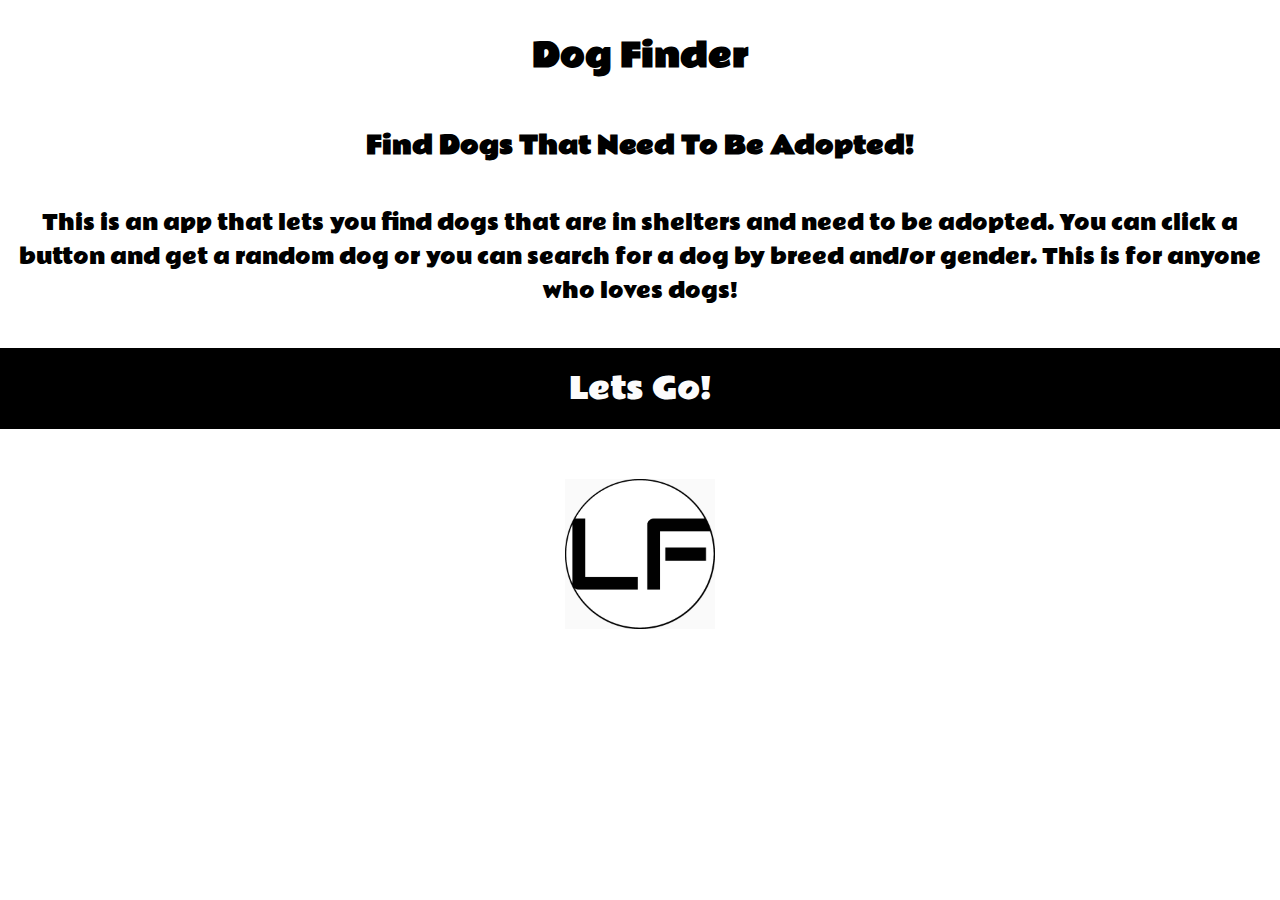
<file: index.html>
<!DOCTYPE html>
<html lang="en">
<head>
    <meta charset="UTF-8">
    <meta name="viewport" content="width=device-width, initial-scale=1.0">
    <meta http-equiv="X-UA-Compatible" content="ie=edge">
    <link rel="stylesheet" href="style.css">
    <link href="https://fonts.googleapis.com/css?family=Rammetto+One" rel="stylesheet">
    <title>Landing Page</title>
</head>
<body>
    <header>
        <h1>Dog Finder</h1>
    </header>
    <main>
        <div class="info">
            <h2>Find Dogs That Need To Be Adopted!</h2>
            <p>This is an app that lets you find dogs that are in shelters and need to be adopted. You can click a button and get a random dog or you can search for a dog by breed and/or gender. This is for anyone who loves dogs!</p>
         </div>
         <a href="pets.html" class="button">Lets Go!</a>
         <img src="./logonegative.png" alt="Image Not Found">
    </main>
</body>
</html>
</file>
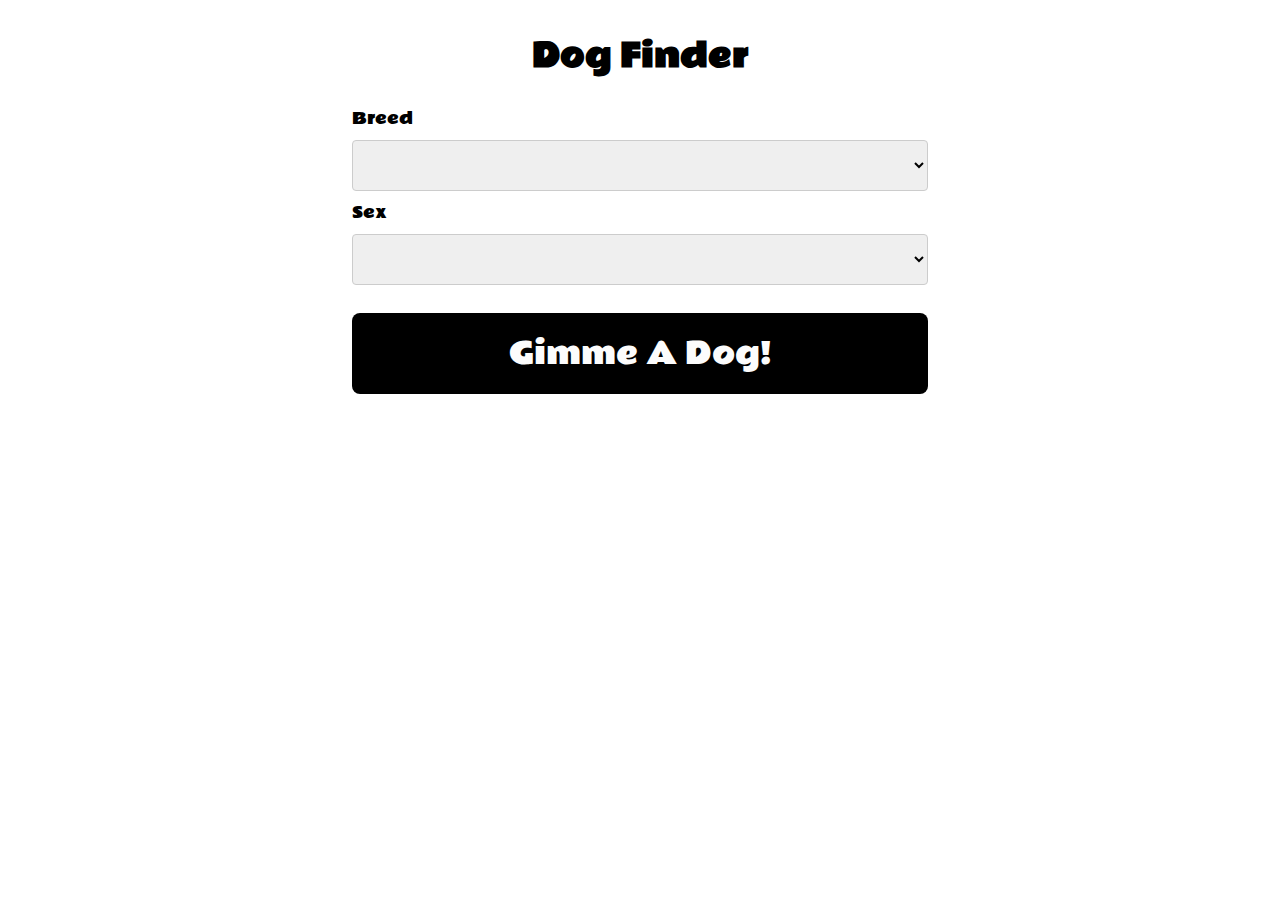
<file: pets.html>
<!DOCTYPE html>
<html lang="en">
<head>
    <meta charset="UTF-8">
    <meta name="viewport" content="width=device-width, initial-scale=1.0">
    <meta http-equiv="X-UA-Compatible" content="ie=edge">
    <link rel="stylesheet" href="style.css">
    <link href="https://fonts.googleapis.com/css?family=Rammetto+One" rel="stylesheet">
    <title>Dog Finder</title>
</head>
<body>
    <header>
        <h1>Dog Finder</h1>
    </header>
    <main>
        <section class="form">
            <label for="breed">Breed</label>
            <select id="breed" name="breed">
                <option></option>
            </select>
            <label for="sex">Sex</label>
            <select id="sex" name="sex"/>
                <option></option>
                <option>M</option>
                <option>F</option>
            </select>
            <input type="submit" id="Gimme" class="button" value="Gimme A Dog!"/>
        </section>
        <ul id='dog'></ul> 
    </main>
    <script src="app.js"></script>
</body>
</html>
</file>
<file: style.css>
header {
    display: flex;
    justify-content: space-around;
}
h1 {
    font-family: 'Rammetto One', cursive;
}
main {
    display: flex;
    flex-direction: column;
    align-items: center;
    
}
.info {
    display: flex;
    flex-direction: column;
    align-items: center;
    
}
.info h2 {
    font-family: 'Rammetto One', cursive;
}
.info p {
    font-family: 'Rammetto One', cursive;
    font-size: 20px;
    text-align: center;
}
.button {
    background-color: rgb(0, 0, 0);
    border: none;
    color: rgb(252, 252, 252);
    padding: 15px 32px;
    text-align: center;
    text-decoration: none;
    font-size: 30px;
    width: 100%;
    float: center;
    font-family: 'Rammetto One', cursive;
    border-radius: 8px;
    -webkit-transition-duration: 0.4s;
    transition-duration: 0.4s;
    margin-top: 20px;
}
.button:hover {
    background-color: black;
    color: rgb(238, 14, 14);
}
.button:active {
    background-color: #3e8e41;
    box-shadow: 0 5px #666;
    transform: translateY(4px);
  }
input[type=text], select {
    width: 100%;
    padding: 12px 20px;
    margin: 8px 0;
    display: inline-block;
    border: 1px solid #ccc;
    border-radius: 4px;
    box-sizing: border-box;
    font-family: 'Rammetto One', cursive;
}
label {
    font-family: 'Rammetto One', cursive;
}
main img {
    height: 150px;
    width: 150px;
    padding-top: 50px;
}

#dog li {
    display: flex;
    flex-direction: column;
    justify-content: space-around;
    font-size: 20px;
    align-items: center;
    font-family: 'Rammetto One', cursive; 
    margin-right: 30px;
}
#dog li p {
    text-align: center;
}
</file>
